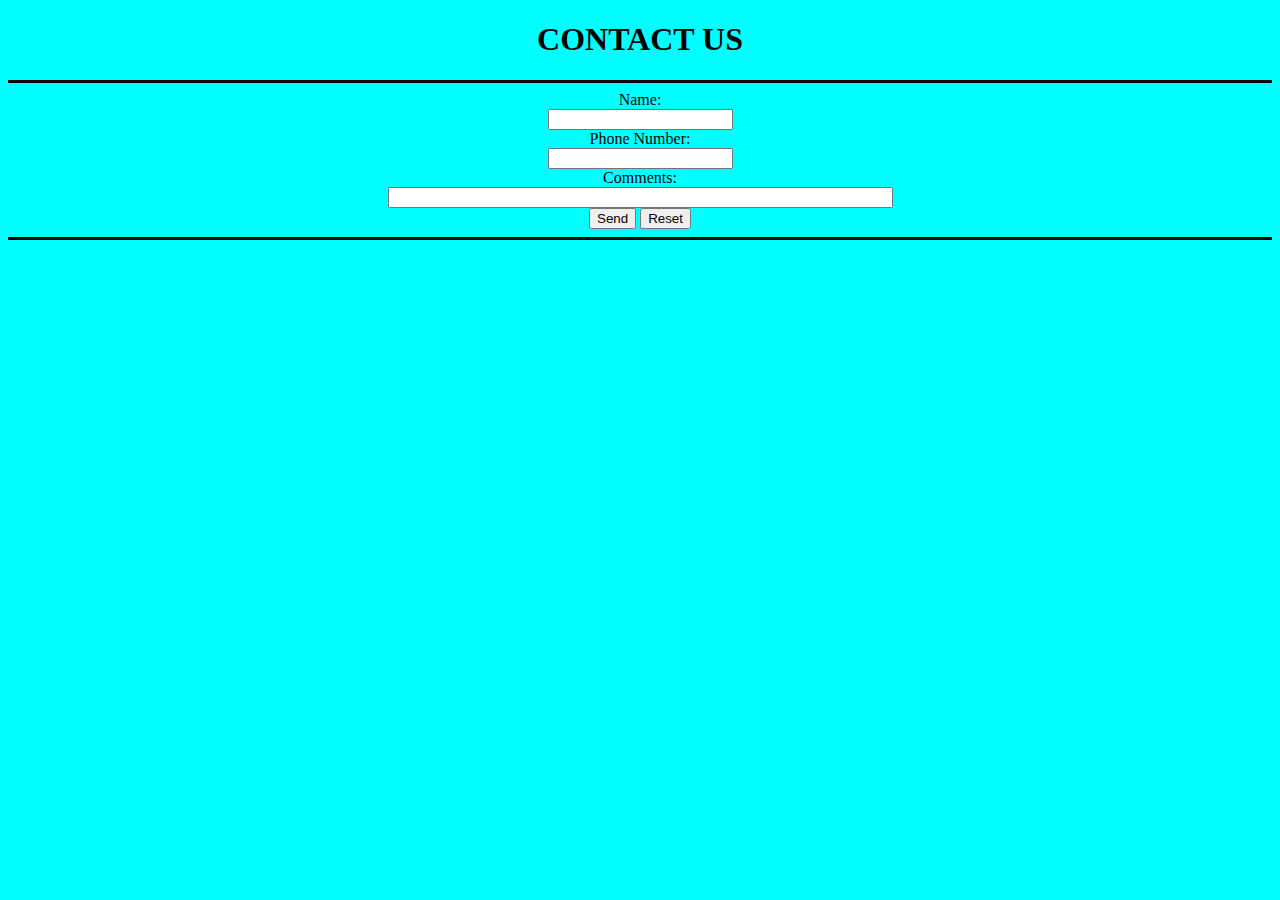
<file: contactus.html>
<!DOCTYPE html>
<html>
<head>
  <title>Contact Us</title>
  <style>
    body{
      background-size : cover;
      background-color : #00FFFF;
      text-align: center;
    }
  </style>
</head>
<body>
  <h1>CONTACT US</h1>
  <hr size="3" noshade color="#000000">
  <form action="MAILTO:team2.hackstem@gmail.com" method="post" enctype="text/plain">
    Name:<br>
      <input type="text" name= "user"/><br>
      Phone Number:<br>
      <input type="number"><br>
    Comments:<br>
      <input type="text" name= "comments" size="60%"/><br>
      <input type="submit" value="Send"/>
      <input type="Reset" value="Reset"/>
      <hr size="3" noshade color="#000000">
  </form>
</body>
</file>
